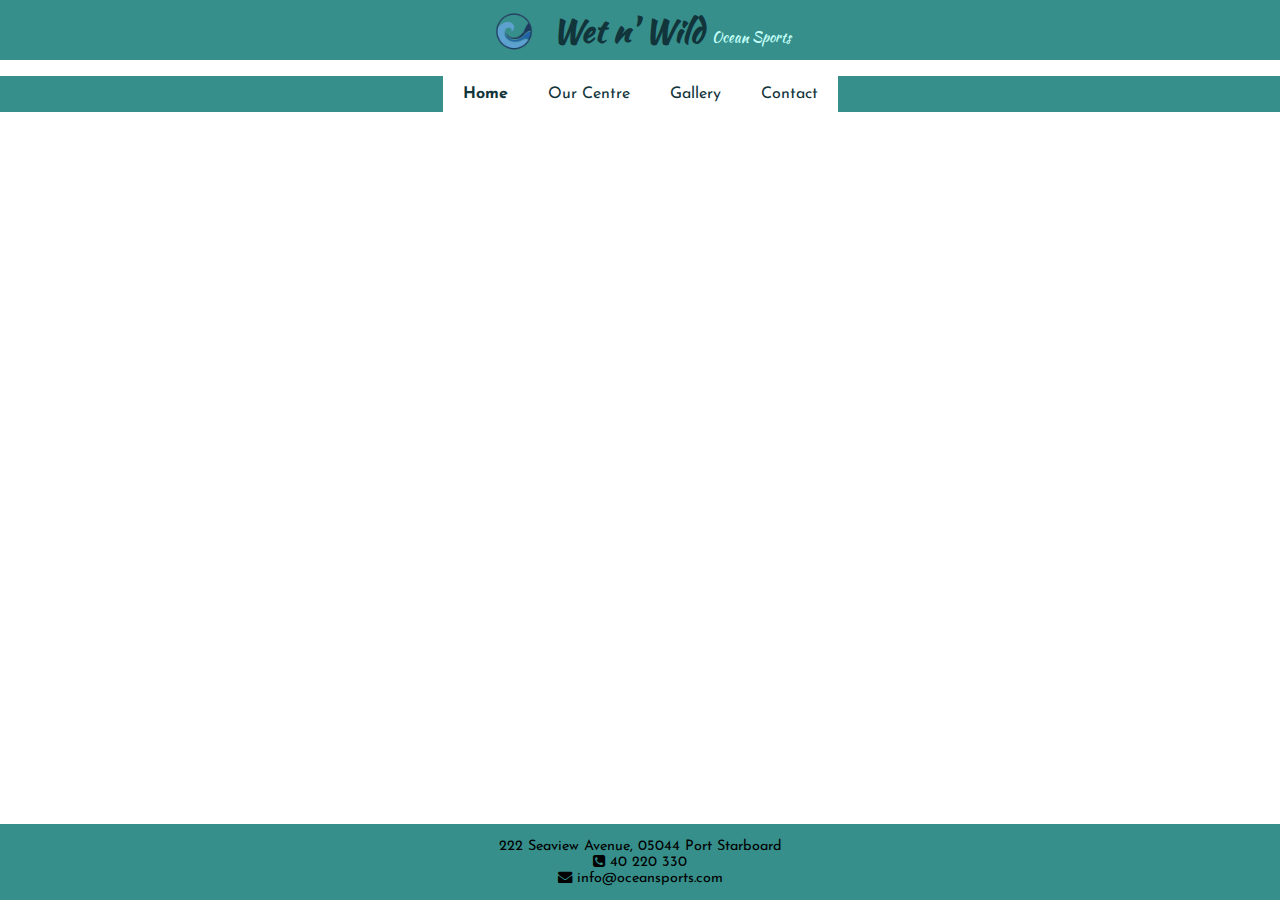
<file: index.html>
<!DOCTYPE html>
<html lang="en">
<head>
    <meta charset="UTF-8">
    <meta http-equiv="X-UA-Compatible" content="IE=edge">
    <meta name="viewport" content="width=device-width, initial-scale=1.0">
    <link rel="stylesheet" href="./styles/styles.css">
    <link rel="stylesheet" href="https://cdnjs.cloudflare.com/ajax/libs/font-awesome/4.7.0/css/font-awesome.min.css"> 
    <link rel="icon" type="image/x-icon" href="./assets/Images/icon.png">
     <title>Wet n'Wild Ocean Sports</title>
</head>
<body>

  <header class="logo-container">
    <img src="./assets/Images/logo2.png" alt="logo">
    <h1>Wet n' Wild <span>Ocean Sports</span></h1>
  </header>


  <nav class="navindex">
    <ul>
      <li><a class="active" href="index.html">Home</a></li>
      <li><a href="./pages/biography.html">Our Centre</a></li>
      <li><a href="./pages/gallery.html">Gallery</a></li>
      <li><a href="./pages/contact.html">Contact</a></li>
    </ul>
  </nav>

  <main class="index">
    <div class="intro">
      <img src="./assets/Images/1.jpg" alt="waterski">
      <img src="./assets/Images/2.jpg" alt="waterski">
      <img src="./assets/Images/3.jpg" alt="waterski">
      <img src="./assets/Images/4.jpg" alt="waterski">
      <img src="./assets/Images/5.jpg" alt="waterski">
      <img src="./assets/Images/6.jpg" alt="waterski">
      <img src="./assets/Images/7.jpg" alt="waterski">
      <img src="./assets/Images/8.jpg" alt="waterski">
      <img src="./assets/Images/9.jpg" alt="waterski">
      <img src="./assets/Images/10.jpg" alt="waterski">
      <h2>In the Ocean We Thrive</h2>
    </div>
    

    <p>State-of-the-art equipment.</p>
    <p>Activities to suit all ages and skill levels.</p>
    <p>The perfect place to make lasting memories.</p>
    <p>Come join us and discover the thrill of the ocean!</p> 
    

  </main>

  <footer>
      <p>222 Seaview Avenue,
        05044 Port Starboard<br>
        <i class="fa fa-phone-square" aria-hidden="true"></i> 40 220 330<br>
        <i class="fa fa-envelope" aria-hidden="true"></i>  info@oceansports.com</p>
  </footer>

</body>
</html>
</file>
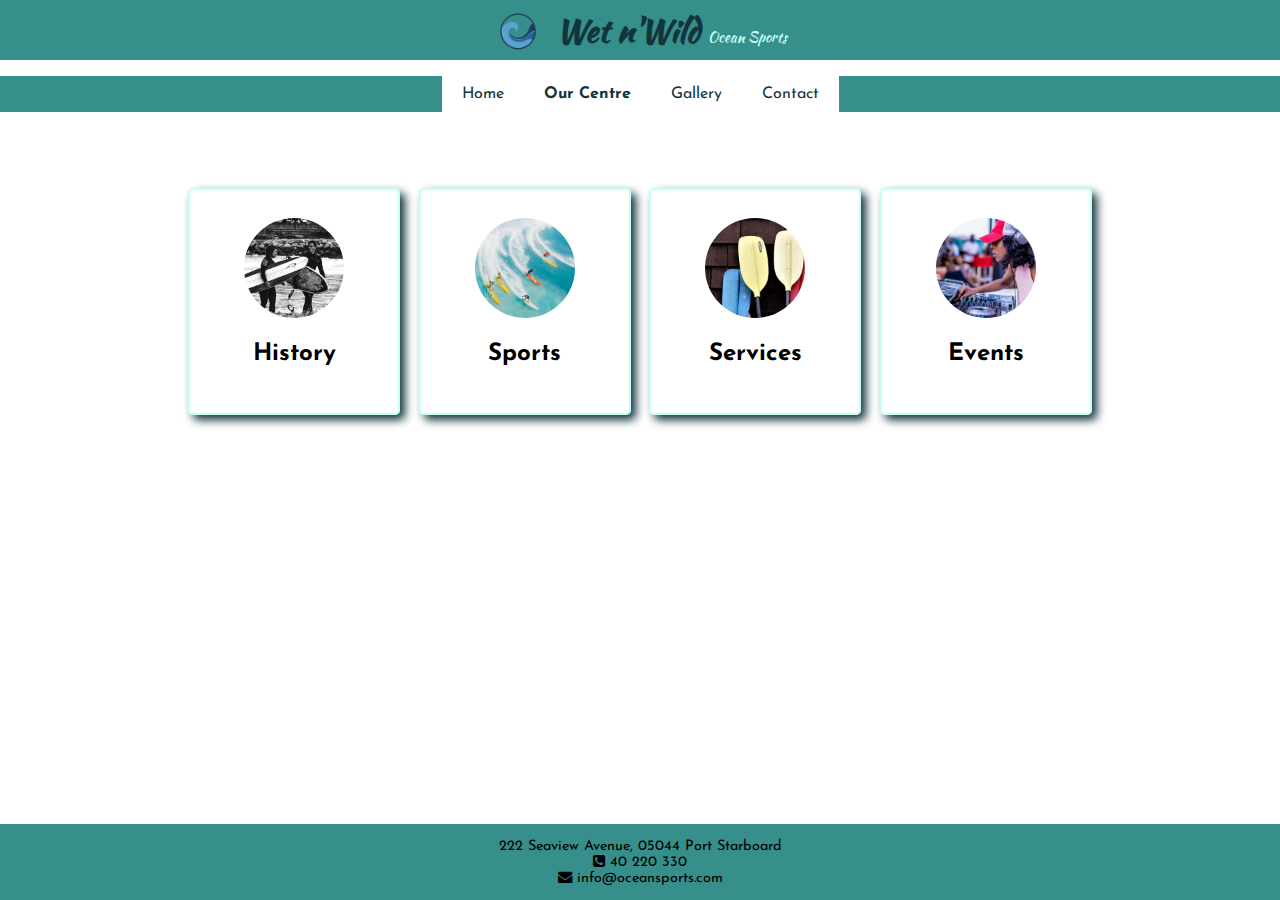
<file: pages/biography.html>
<!DOCTYPE html>
<html lang="en">
<head>
    <meta charset="UTF-8">
    <meta http-equiv="X-UA-Compatible" content="IE=edge">
    <meta name="viewport" content="width=device-width, initial-scale=1.0">
    <link rel="stylesheet" href="../styles/styles.css">
    <link rel="stylesheet" href="https://cdnjs.cloudflare.com/ajax/libs/font-awesome/4.7.0/css/font-awesome.min.css"> 
    <link rel="icon" type="image/x-icon" href="../assets/Images/icon.png">
    <title>About us</title>
</head>
<body>
  <header class="logo-container">
    <img src="../assets/Images/logo2.png" alt="logo">
    <h1>Wet n'Wild <span>Ocean Sports</span></h1>
  </header>

  <nav class="navindex">
    <ul>
      <li><a href="../index.html">Home</a></li>
      <li><a class="active" href="biography.html">Our Centre</a></li>
      <li><a href="gallery.html">Gallery</a></li>
      <li><a href="contact.html">Contact</a></li>
    </ul>
  </nav>

  <main class="bio-container">
    <section>
      <div><img src="../assets/Images/Biography/history.jpg" alt="team"></div>
      <h2>History</h2>
      <p>Founded in 2005 by two seal-loving friends, Wet'n'Wild has grown over the years to be the place to be when the surf is in! Our team of professionals will look after you  whatever your need!</p>
     </section>

    <section>
      <div><img src="../assets/Images/Biography/sports2.jpg" alt="team"></div>
        <h2>Sports</h2>
        <p>We offer instruction in <strong>surfing, kayaking, paddlesurfing</strong> and <strong>water skiing.</strong><br><br>
        Our experienced staff will guarantee a safe and enjoyable experience, regardless of your level and skills.
    </section>
     
    <section>
      <div><img src="../assets/Images/Biography/services.jpg" alt="team"></div>
      <h2>Services</h2>
      <p>We run a professional repair shop and you can buy a range of watersports equipment directly from us. Drop by to check out the newest arrivals and get your gear ready for the season!</p>
    </section>

    <section>
      <div><img src="../assets/Images/Biography/events.jpg" alt="team"></div>
      <h2>Events</h2>
      <p>From charity campaigns to wild beach parties, we are active figures in the community. Get in touch to find out about our upcoming events!</p>
      </section>

    </main>

    <footer>
      <p>222 Seaview Avenue,
        05044 Port Starboard<br>
        <i class="fa fa-phone-square" aria-hidden="true"></i> 40 220 330<br>
        <i class="fa fa-envelope" aria-hidden="true"></i>  info@oceansports.com</p>
    </footer> 
    
</body>
</html>
</file>
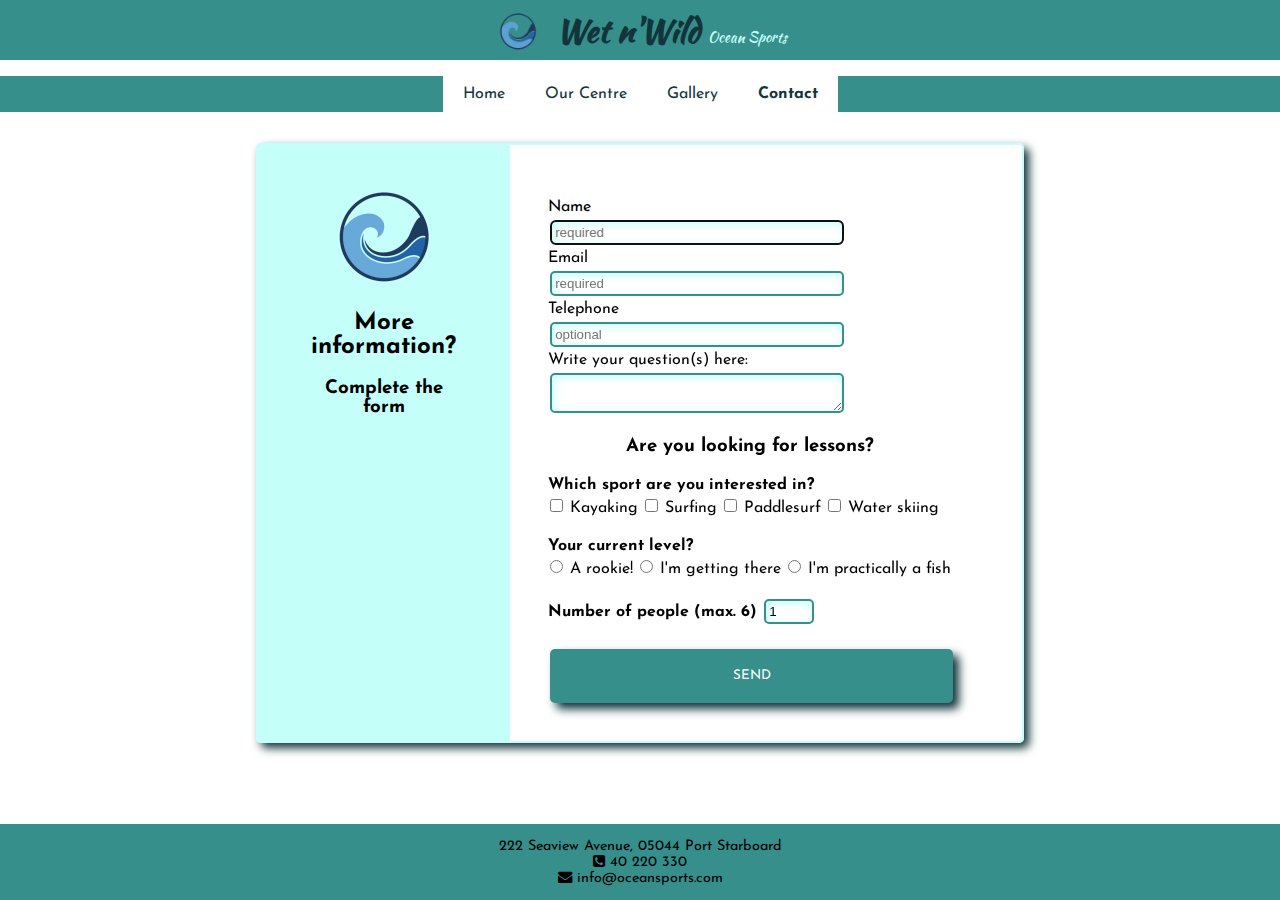
<file: pages/contact.html>
<!DOCTYPE html>
<html lang="en">
<head>
    <meta charset="UTF-8">
    <meta http-equiv="X-UA-Compatible" content="IE=edge">
    <meta name="viewport" content="width=device-width, initial-scale=1.0">
    <link rel="stylesheet" href="../styles/styles.css">
    <link rel="stylesheet" href="https://cdnjs.cloudflare.com/ajax/libs/font-awesome/4.7.0/css/font-awesome.min.css"> 
    <link rel="icon" type="image/x-icon" href="../assets/Images/icon.png">
    <title>Contact</title>
</head>
<body>
  <header class="logo-container">
    <img src="../assets/Images/logo2.png" alt="logo">
    <h1>Wet n'Wild <span>Ocean Sports</span></h1>
  </header>


  <nav class="navindex">
    <ul>
      <li><a href="../index.html">Home</a></li>
      <li><a href="biography.html">Our Centre</a></li>
      <li><a href="gallery.html">Gallery</a></li>
      <li><a class="active" href="contact.html">Contact</a></li>
    </ul>
  </nav>

  <main>
    <div class="contact-container">
      <div class="contactUs">
        <img src="../assets/Images/logo2.png" alt="logo">
        <h2>More information?</h2>
        <h3>Complete the form</h3>
      </div>
          
      <form>
        <div class="form-container">
          <label for="name">Name</label>
          <input type="text" name="name" id="name" required placeholder="required" autofocus>
          <label for="contact">Email</label>
          <input type="text" name="name" id="contact" required placeholder="required">
          <label for="tel">Telephone</label>
          <input type="text" name="name" id="tel" placeholder="optional">
          <label for="question">Write your question(s) here:</label>
          <textarea id="question" name="question" id="question"></textarea>

          <div class="option-container">
            <h3>Are you looking for lessons?</h3>
            <h4>Which sport are you interested in?</h4>
            <input type="checkbox" name="sports" id="kayak">
            <label for="sports">Kayaking</label>
            <input type="checkbox" name="sports" id="surf">
            <label for="sports">Surfing</label>
            <input type="checkbox" name="sports" id="paddle">
            <label for="sports">Paddlesurf</label>
            <input type="checkbox" name="sports" id="skiing">
            <label for="sports">Water skiing</label>
          
            <h4>Your current level?</h4>
            <input type="radio" name="level" id="beginner">
            <label for="beginner">A rookie!</label>
            <input type="radio" name="level" id="int">
            <label for="int">I'm getting there</label>
            <input type="radio" name="level" id="ad">
            <label for="adv">I'm practically a fish</label> <br><br>

            <label for="number"><b>Number of people (max. 6)</b></label>
            <input type="number" name="number" id="number" value="1" min="1" max="6">
          </div>

          <div class="send">
            <input type="submit" value="SEND" onClick="message()">
          </div>
          <h3 id="thankYou"></h3> 

        </div>
      </form>
    </div>
  </main>

  <footer>
    <p>222 Seaview Avenue,
      05044 Port Starboard<br>
      <i class="fa fa-phone-square" aria-hidden="true"></i> 40 220 330<br>
      <i class="fa fa-envelope" aria-hidden="true"></i>  info@oceansports.com</p>
  </footer>    

  <script type="text/javascript" src="../js/main.js"></script>
</body>
</html>
</file>
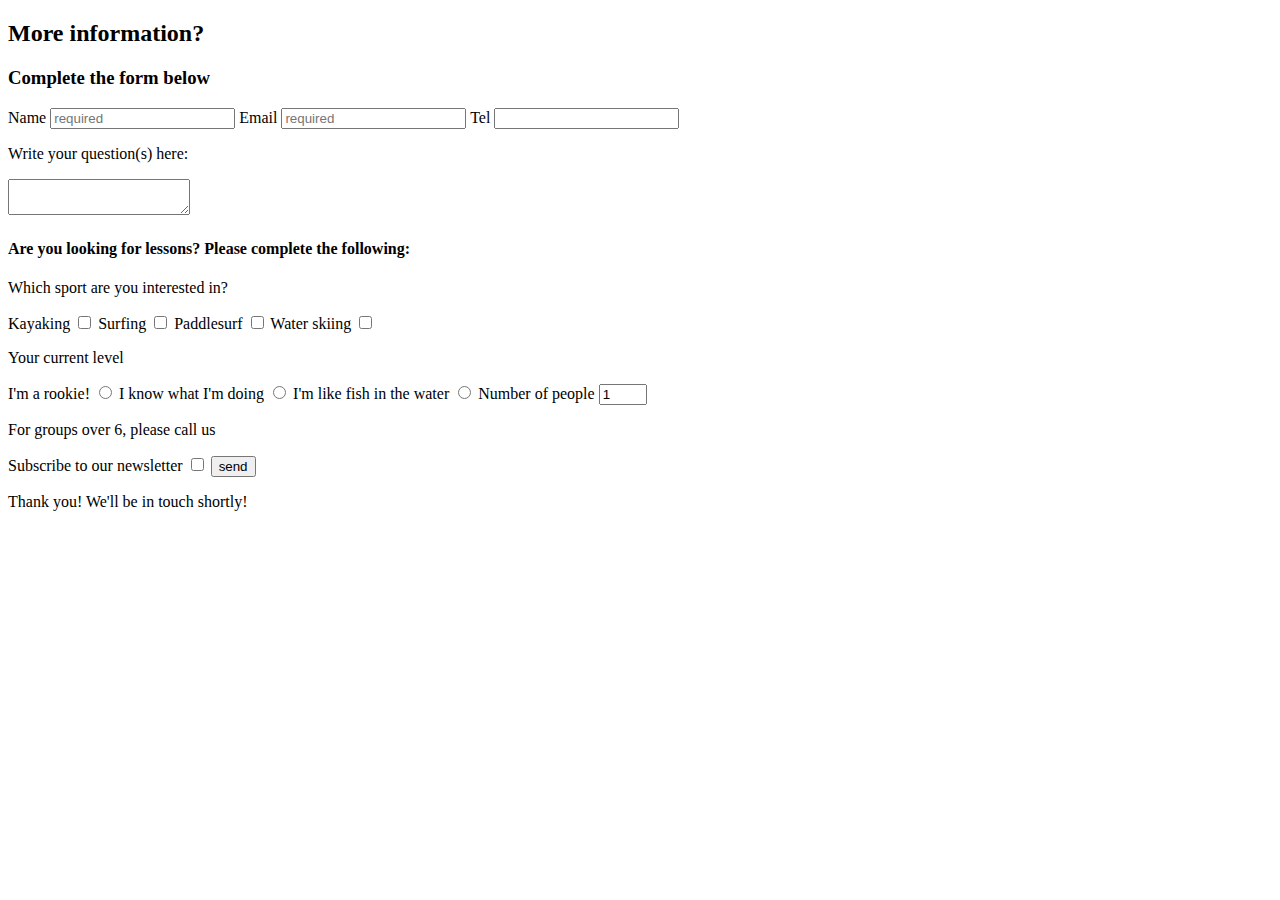
<file: pages/contacto.html>
<!DOCTYPE html>
<html lang="en">
<head>
    <meta charset="UTF-8">
    <meta http-equiv="X-UA-Compatible" content="IE=edge">
    <meta name="viewport" content="width=device-width, initial-scale=1.0">
    <title>Document</title>
</head>
<body>
  <main>
  
    <h2>More information?</h2>
    <h3>Complete the form below</h3>
          
    <form>
      <label for="name">Name</label>
      <input type="text" name="name" id="name" required placeholder="required">
      <label for="contact">Email</label>
      <input type="text" name="name" id="contact" required placeholder="required">
      <label for="tel">Tel</label>
      <input type="text" name="name" id="tel" required>
      <p>Write your question(s) here:</p>
      <textarea id="question" name="question" id="question" ></textarea>
      <h4>Are you looking for lessons? Please complete the following:</h4>
      <p>Which sport are you interested in?</p>
      <label for="sports">Kayaking</label>
      <input type="checkbox" name="sports" id="kayak">
      <label for="sports">Surfing</label>
      <input type="checkbox" name="sports" id="surf">
      <label for="sports">Paddlesurf</label>
      <input type="checkbox" name="sports" id="paddle">
      <label for="sports">Water skiing</label>
      <input type="checkbox" name="sports" id="skiing">

      <p>Your current level</p>
      <label for="beginner">I'm a rookie!</label>
      <input type="radio" name="level" id="beginner">
      <label for="int">I know what I'm doing</label>
      <input type="radio" name="level" id="int">
      <label for="adv">I'm like fish in the water</label>
      <input type="radio" name="level" id="ad">

      <label for="number">Number of people</label>
      <input type="number" name="number" id="number" value="1" min="1" max="6">
      <p>For groups over 6, please call us</p>
      
      <label for="sports">Subscribe to our newsletter</label>
      <input type="checkbox" name="sports" id="kayak">

      
      <input type="submit" value="send">
      <p>Thank you! We'll be in touch shortly!</p>




    </form>
  </main>
  <footer>
    
  </footer>    
    
</body>
</html>
</file>
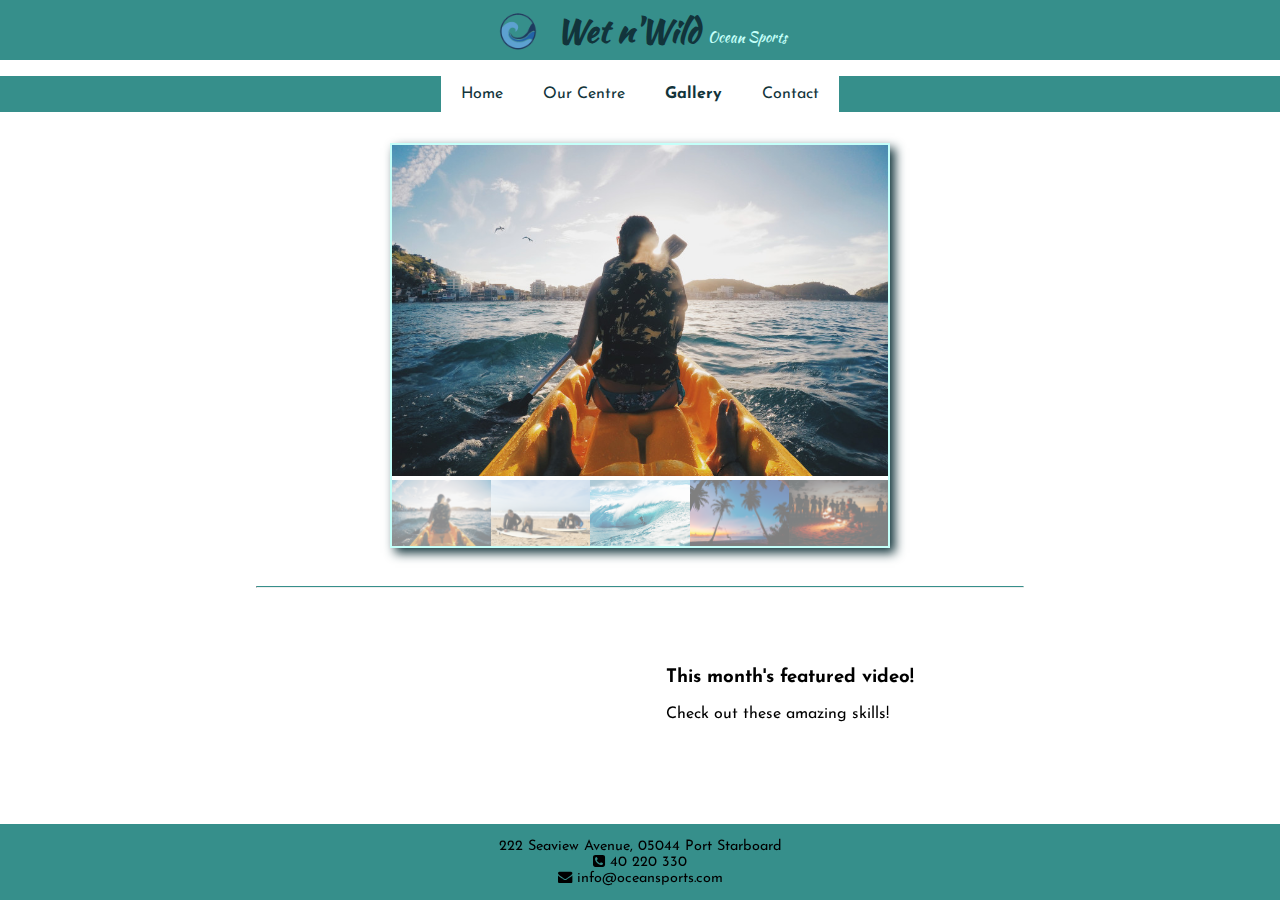
<file: pages/gallery.html>
<!DOCTYPE html>
<html lang="en">
<head>
    <meta charset="UTF-8">
    <meta http-equiv="X-UA-Compatible" content="IE=edge">
    <meta name="viewport" content="width=device-width, initial-scale=1.0">
    <link rel="stylesheet" href="../styles/styles.css">
    <link rel="stylesheet" href="https://cdnjs.cloudflare.com/ajax/libs/font-awesome/4.7.0/css/font-awesome.min.css"> 
    <link rel="icon" type="image/x-icon" href="../assets/Images/icon.png">
    <title>Gallery</title>
</head>
<body>
  <header class="logo-container">
    <img src="../assets/Images/logo2.png" alt="logo">
    <h1>Wet n'Wild <span>Ocean Sports</span></h1>
  </header>


  <nav class="navindex">
    <ul>
      <li><a href="../index.html">Home</a></li>
      <li><a href="biography.html">Our Centre</a></li>
      <li><a class="active" href="gallery.html">Gallery</a></li>
      <li><a href="contact.html">Contact</a></li>
    </ul>
  </nav>
  
  <main>
    <div class="photogallery"> 
      <div class="bigpic">
        <img src="../assets/Images/Gallery/image1.jpg" alt="sea images" id="bigpic">
      </div>

      <div class="img-container">
        <img src="../assets/Images/Gallery/image1.jpg" alt="" onclick="changePic(this)">  
        <img src="../assets/Images/Gallery/image3.jpg" alt="" onclick="changePic(this)">
        <img src="../assets/Images/Gallery/image4.jpg" alt="" onclick="changePic(this)">
        <img src="../assets/Images/Gallery/image5.jpg" alt="" onclick="changePic(this)">
        <img src="../assets/Images/Gallery/image6.jpg" alt="" onclick="changePic(this)">
      </div>
    </div>
      
    <hr>

    <div class="video-container">
      <iframe src="https://www.youtube.com/embed/mQgdq0AI2p8" title="Australian Waterski Championships 2016 Generic Music" frameborder="0" allow="accelerometer; autoplay; clipboard-write; encrypted-media; gyroscope; picture-in-picture; web-share" autoplay muted></iframe>
      <div>
        <h3>This month's featured video!</h3>
        <p>Check out these amazing skills!</p>
      </div>
    </div>
  
  </main>
  
  <footer>
    <p>222 Seaview Avenue,
      05044 Port Starboard<br>
      <i class="fa fa-phone-square" aria-hidden="true"></i> 40 220 330<br>
      <i class="fa fa-envelope" aria-hidden="true"></i>  info@oceansports.com</p>
  </footer> 



  <script type="text/javascript" src="../js/main.js"></script>

</body>
</html>
</file>
<file: styles/styles.css>
@import url('https://fonts.googleapis.com/css2?family=Condiment&family=Josefin+Sans:wght@100;300;400&display&family=Kaushan+Script&display=swap');

body {
  margin: 0;
  padding: 0;
  font-family: 'Josefin Sans', Georgia, sans-serif;
  min-height: 100vh; /*TRYING OUT FELXIBLE APPROACH - these three lines*/
  display: flex;
  flex-direction: column;
  align-content:center;
  }

* {
  box-sizing: border-box;
  text-decoration: none;
}

:root {
  --sun: #fadf63ff;
  --carib: #12343b;
  --cyan: #368f8bff;
  --cel: #c4fff9ff;

}

/* TOP BAR, NAVBAR AND FOOTER -common for all pages */

.logo-container {
  max-height:60px;
  background-color: var(--cyan);
  display: flex;
  flex-wrap: wrap;
  justify-content: center;
  align-items: center;
  padding: 0 0 10px 0;
}

.logo-container img {
  max-width: 50px;
  margin-right: 1%;
  padding: 10px 5px;
 }

h1 {
  font-family: "Kaushan Script", cursive;
  margin: 0;
  color: var(--carib);
}

.logo-container span {
  color: var(--cel);
  font-size: 14px;
  font-weight: 80;
}

.navindex ul {
  display: flex;
  flex-wrap: wrap;
  justify-content: center;
  background-color: var(--cyan);
  padding-inline-start: 0; /*This is what was skewing my positioning! A default list left padding must be reset*/
}

li {
  background-color: white;
  list-style-type: none;
  padding: 0 10px;
}

li a {
  padding: 10px; /*This is how I get the whole area take link. No padding in "li"*/
  display:block;
  color: var(--carib);
  font-size: medium;
}

li a:hover {
 color: white;
 background-color: var(--cyan);
}

a.active {
  font-weight: bold;
}

footer {
  background-color: var(--cyan);
  text-align: center;
  font-size: 0.9em;
  margin-top: auto; /*With body in flex, this helps margin stick to bottom*/
}

main {
  margin: 0 10vw;
  padding: 0 10%;
}


/* INDEX */

.intro {
  margin: auto auto 2% auto;
  width: 48vw; 
  display: flex;
  justify-content: center;
  position: relative;
}

.intro h2 {
  position: absolute;
  top: 28%;
  left: 40%;
  font-family: "Kaushan Script", cursive;
  font-size: 140%;
  font-weight: 10;
  letter-spacing: 0.4em;
  color: var(--cel);
  text-shadow: 2px 2px 8px white;
  opacity: 0;
  animation-name: appear;
  animation-duration: 4s;
  animation-delay: 9s;
  animation-fill-mode: forwards;
}

.intro img {
  opacity: 0;
  width: 10%;
  animation-name: appear;
  animation-fill-mode: forwards;
  animation-duration: 3s;
}

.index p {
  margin: 10px;
  text-align: center;
  opacity: 0;
  animation-name: appear;
  animation-duration: 4s;
  animation-delay: 13s;
  animation-fill-mode: forwards;
}

.intro img:nth-child(1) {
  animation-delay: 3s;
}
.intro img:nth-child(2) {
  animation-delay: 3.5s;
}
.intro img:nth-child(3) {
  animation-delay: 4s;
}
.intro img:nth-child(4) {
  animation-delay: 4.5s;
}
.intro img:nth-child(5) {
  animation-delay: 5s;
}
.intro img:nth-child(6) {
  animation-delay: 5.5s;
}
.intro img:nth-child(7) {
  animation-delay: 6s;
}
.intro img:nth-child(8) {
  animation-delay: 6.5s;
}
.intro img:nth-child(9) {
  animation-delay: 7s;
}
.intro img:nth-child(10) {
  animation-delay: 7.5s;
}

@keyframes appear{
  from {opacity:0;}
  to {opacity:1;}
}


/*BIOGRAPHY = Our Centre*/

.bio-container {
  display: flex;
  margin: 4%;
  justify-content: space-around;
  flex-wrap: wrap;
}

section {
  margin: 1%;
  padding: 3% 2%;
  text-align: center;
  flex: 1;
  border: 2px solid var(--cel);
  box-shadow: 5px 5px 10px var(--carib);
  border-radius: 5px;
}

section img {
  border-radius: 50px;
  max-width: 100px;
}

section p {
  display: none;
}

section:hover {
  flex: 1.5;
  border: 2px solid var(--sun);
 }

section:hover p {
  display: block;
}



/*GALLERY*/

.photogallery {
  border: 2px solid var(--cel);
  margin: 2% auto 5% auto;
  box-shadow: 5px 5px 10px var(--carib);
  max-width: 500px;
}

.bigpic {
  border-radius: 5px;
}

.bigpic img {
  max-width: 100%;
}

.img-container {
  display: flex;
  max-height: 150px;
}

.img-container>img {
  width: 20%;
  height: auto;
  opacity: 0.5;
}

.img-container>img:hover {
  opacity: 1;
}

.video-container {
  display: flex;
  flex-wrap: wrap;
  justify-content: center;
  margin: 5% auto;

}
.video-container div{
  padding: 3%;
}

hr {
  border-top: 1px solid var(--cyan);
}

/* CONTACT */

.contact-container {
  display: flex;
  flex-wrap: wrap;
  margin: 2% auto;
  border: 2px solid var(--cel);
  border-radius: 5px;
  box-shadow: 5px 5px 10px var(--carib);
}

.contactUs {
  padding: 5% 7%;
  background-color: var(--cel);
  flex: 1;
  text-align: center;
}

h3 {
  text-align: center;
}

form {
  padding: 7% 7% 0 5%;
  flex: 4;
}

.form-container {
  display: flex;
  flex-direction: column;
  flex-wrap: wrap;
  align-content:flex-start;
}

input, textarea {
  margin: 5px 2px;
}

textarea {
  resize: vertical;
  max-height: 300px;
}

.option-container h4 {
  margin-bottom: 1px;
}

input[type=text],[type=number], textarea {
  border: 2px solid var(--cyan);
  border-radius: 5px;
  box-shadow: inset 2px 2px 10px var(--cel);
  padding: 3px;
  max-width: 70%;
}

input[type=submit] {
  padding: 5%;
  margin-top: 5%;
  width: 100%;
  background-color: var(--cyan);
  border: none;
  border-radius: 5px;
  box-shadow: 6px 6px 10px var(--carib);
  color: white;
  font-family: 'Josefin Sans', Georgia, sans-serif;
}

input[type=number] {
  max-width: 25%;
}

#thankYou {
  padding: 10% 0 2% 0;
}

@media screen and (max-width: 480px) {
  main {
    margin: 2% 1vw;
    padding: 1px;
    height: 100vh;
  }
  .intro {
    width: 100%;
    margin: 0 0 5% 0;
  }
  .bio-container {
    display: block;
  }

  .bio-container h2 {
    font-size: 1em;
  }

  section p {
    display: block;
    font-size: 0.9em;
  }
  section img {
    max-width: 50px;
  }


}
</file>
